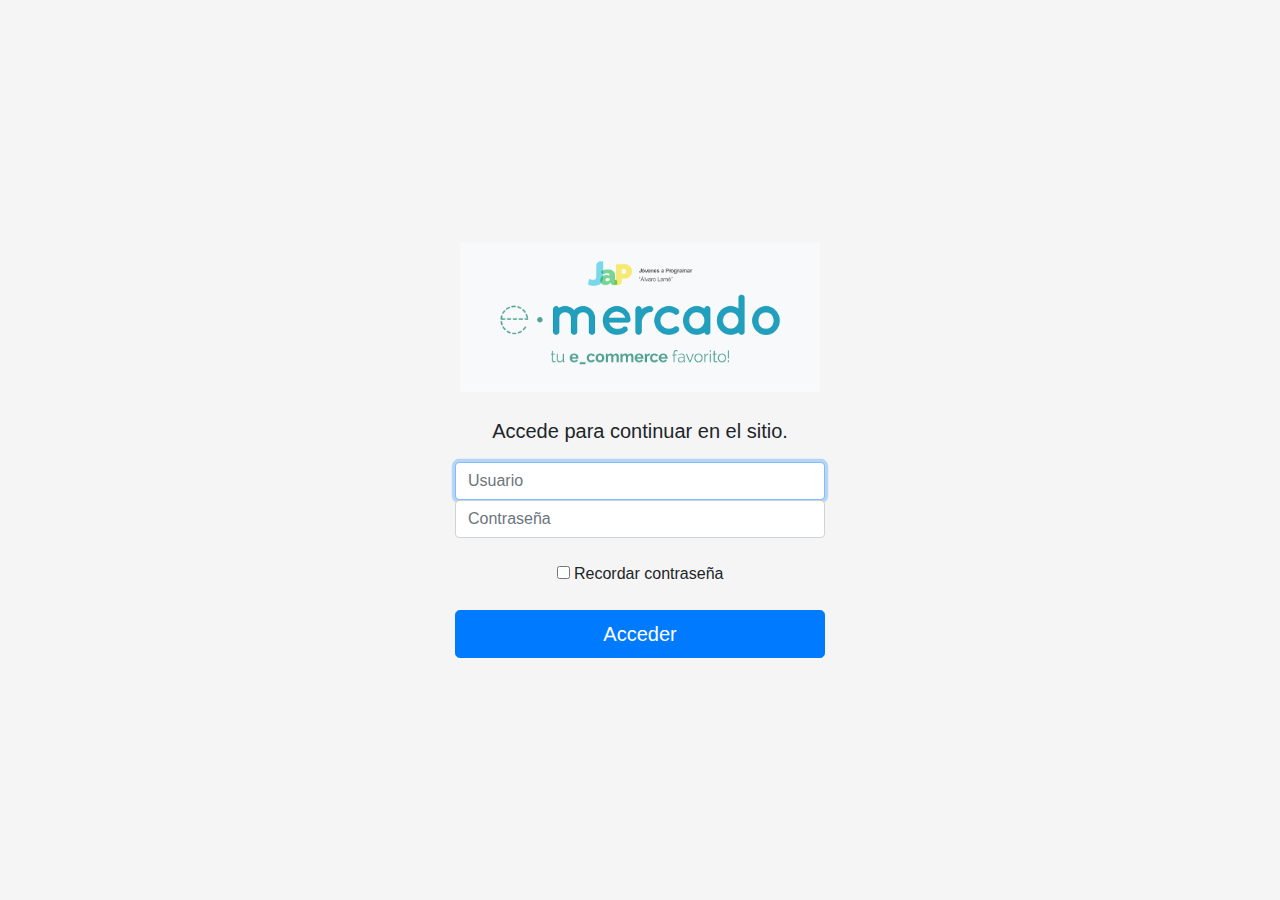
<file: index.html>
<!DOCTYPE html>
<!-- saved from url=(0049)https://getbootstrap.com/docs/4.3/examples/album/ -->
<html lang="en">
  <head>
    <meta http-equiv="Content-Type" content="text/html; charset=UTF-8">
    <meta name="viewport" content="width=device-width, initial-scale=1, shrink-to-fit=no">
    <meta name="description" content="">
    <title>eMercado - Todo lo que busques está aquí</title>
    <script src="js/login.js"></script>

    <link rel="canonical" href="https://getbootstrap.com/docs/4.3/examples/album/">
    <link href="https://fonts.googleapis.com/css?family=Raleway:300,300i,400,400i,700,700i,900,900i" rel="stylesheet">
    <!-- Bootstrap core CSS -->
    <link href="css/bootstrap.min.css" rel="stylesheet">
    <link href="css/styles.css" rel="stylesheet">
  </head>
  <body>
    <nav class="site-header sticky-top py-1 bg-dark">
      <div class="container d-flex flex-column flex-md-row justify-content-between">
        <a class="py-2 d-none d-md-inline-block" href="index.html">Inicio</a>
        <a class="py-2 d-none d-md-inline-block" href="categories.html">Categorías</a>
        <a class="py-2 d-none d-md-inline-block" href="products.html">Productos</a>
        <a class="py-2 d-none d-md-inline-block" href="sell.html">Vender</a>
        <div class="dropdown">
          <a class="py-2 d-none d-md-inline-block dropdown-toggle" href="#" role="button" id="user" data-toggle="dropdown" aria-haspopup="true" aria-expanded="false">
            <!--Acá se carga el usuario-->
          </a>    
          <div class="dropdown-menu" aria-labelledby="dropdownMenuLink">
            <a class="dropdown-item" href="#">Mi perfil</a>
            <a class="dropdown-item" href="cart.html">Mi carrito</a>
            <a class="dropdown-item" id="logout" href="login.html">Cerrar Sesión</a>
          </div>
        </div>
      </div>
    </nav>
    <main role="main">
      <section class="jumbotron text-center">
        <div class="m-5">
          <h1></h1>
        </div>
      </section>
      <div class="album py-5 bg-light">
        <div class="container">
          <div class="row">
            <div class="col-md-4">
              <a href="categories.html" class="card mb-4 shadow-sm custom-card">
                <img class="bd-placeholder-img card-img-top"  src="img/cat1.jpg">
                <h3 class="m-3">Autos (122)</h3>
                <div class="card-body">
                  <p class="card-text">Los mejores precios en autos 0 kilómetro, de alta y media gama.</p>
                </div>
              </a>
            </div>
            <div class="col-md-4">
                <a href="categories.html" class="card mb-4 shadow-sm custom-card">
                  <img class="bd-placeholder-img card-img-top" src="img/cat2.jpg">
                  <h3 class="m-3">Juguetes (354)</h3>
                  <div class="card-body">
                    <p class="card-text">Encuentra aquí los mejores precios para niños/as de cualquier edad.</p>
                  </div>
                </a>
            </div>
            <div class="col-md-4">
                <a href="categories.html" class="card mb-4 shadow-sm custom-card">
                  <img class="bd-placeholder-img card-img-top" src="img/cat3.jpg">
                  <h3 class="m-3">Muebles (157)</h3>
                  <div class="card-body">
                    <p class="card-text">Muebles antiguos, nuevos y para ser armados por uno mismo.</p>
                  </div>
                </a>
            </div>
            <div class="col-md-4">
                <a href="categories.html" class="card mb-4 shadow-sm custom-card">
                  <img class="bd-placeholder-img card-img-top" src="img/cat4.jpg">
                  <h3 class="m-3">Herramientas (452)</h3>
                  <div class="card-body">
                    <p class="card-text">Herramientas para cualquier tipo de trabajo.</p>
                  </div>
                </a>
            </div>
            <div class="col-md-4">
                <a href="categories.html" class="card mb-4 shadow-sm custom-card">
                  <img class="bd-placeholder-img card-img-top" src="img/cat5.jpg">
                  <h3 class="m-3">Computadoras (724)</h3>
                  <div class="card-body">
                    <p class="card-text">Todo en cuanto a computadoras, para uso de oficina y/o juegos.</p>
                  </div>
                </a>
            </div>
            <div class="col-md-4">
                <a href="categories.html" class="card mb-4 shadow-sm custom-card">
                  <img class="bd-placeholder-img card-img-top" src="img/cat6.jpg">
                  <h3 class="m-3">Vestimenta (841)</h3>
                  <div class="card-body">
                    <p class="card-text">Gran variedad de ropa, nueva y de segunda mano.</p>
                  </div>
                </a>
            </div>
          </div>
          <div class="row">
              <a type="button" class="btn btn-light btn-lg btn-block" href="categories.html">Ver todas</a>
          </div>
        </div>
      </div>
    </main>
    <footer class="text-muted">
      <div class="container">
        <p class="float-right">
          <a href="#">Volver arriba</a>
        </p>
        <p>Este sitio forma parte de Desarrollo Web - JAP - 2020</p>
        <p>Clickea <a target="_blank" href="Letra.pdf">aquí</a> para descargar la letra del obligatorio.</p>
      </div>
    </footer>
    <script src="js/jquery-3.4.1.min.js"></script>
    <script src="js/bootstrap.bundle.min.js"></script>
    <script src="js/init.js"></script>
  </body>
</html>
</file>
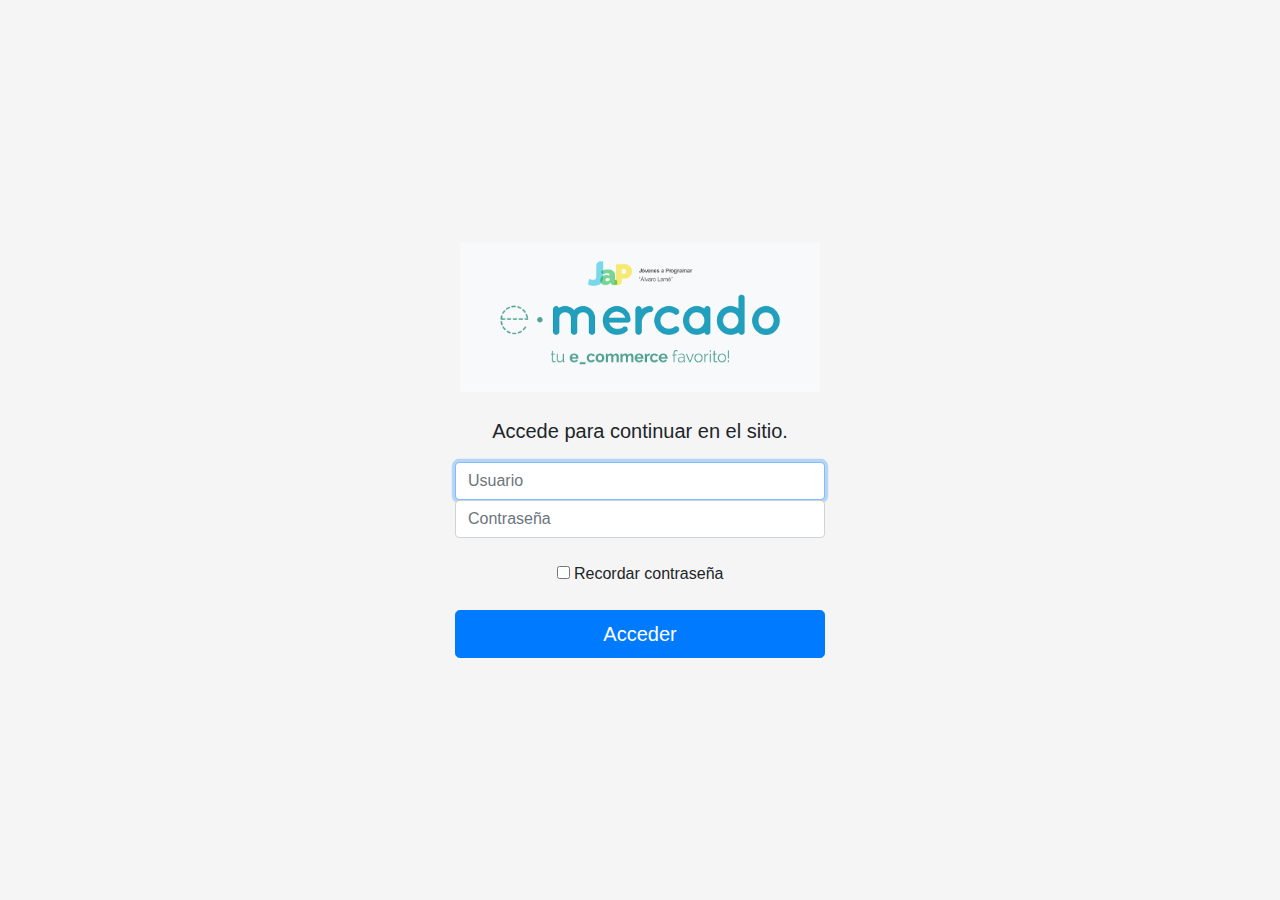
<file: categories.html>
<!DOCTYPE html>
<!-- saved from url=(0049)https://getbootstrap.com/docs/4.3/examples/album/ -->
<html lang="en">
  <head>
    <meta http-equiv="Content-Type" content="text/html; charset=UTF-8">
    <meta name="viewport" content="width=device-width, initial-scale=1, shrink-to-fit=no">
    <meta name="description" content="">
    <title>eMercado - Todo lo que busques está aquí</title>
    <script src="js/login.js"></script>

    <link rel="canonical" href="https://getbootstrap.com/docs/4.3/examples/album/">
    <link href="https://fonts.googleapis.com/css?family=Raleway:300,300i,400,400i,700,700i,900,900i" rel="stylesheet">
    <link href="css/font-awesome.min.css" rel="stylesheet">

    <link href="css/bootstrap.min.css" rel="stylesheet">
    <link href="css/styles.css" rel="stylesheet">
  </head>
  <body>
    <nav class="site-header sticky-top py-1 bg-dark">
      <div class="container d-flex flex-column flex-md-row justify-content-between">
        <a class="py-2 d-none d-md-inline-block" href="index.html">Inicio</a>
        <a class="py-2 d-none d-md-inline-block" href="categories.html">Categorías</a>
        <a class="py-2 d-none d-md-inline-block" href="products.html">Productos</a>
        <a class="py-2 d-none d-md-inline-block" href="sell.html">Vender</a>
        <div class="dropdown">
          <a class="py-2 d-none d-md-inline-block dropdown-toggle" href="#" role="button" id="user" data-toggle="dropdown" aria-haspopup="true" aria-expanded="false">
            <!--Acá se carga el usuario-->
          </a>    
          <div class="dropdown-menu" aria-labelledby="dropdownMenuLink">
            <a class="dropdown-item" href="#">Mi perfil</a>
            <a class="dropdown-item" href="cart.html">Mi carrito</a>
            <a class="dropdown-item" id="logout" href="login.html">Cerrar Sesión</a>
          </div>
        </div>
      </div>
    </nav>
    <main role="main" class="pb-5">
        <div class="text-center p-4">
            <h2>Categorías</h2>
            <p class="lead">Verás aquí todas las categorías del sitio.</p>
        </div>
        <div class="container">
            <div class="row">
                <div class="col text-right">
                    <div class="btn-group btn-group-toggle mb-4" data-toggle="buttons">
                        <label class="btn btn-light active" id="sortAsc" >
                            <input type="radio" name="options" autocomplete="off" checked>A-Z
                        </label>
                        <label class="btn btn-light" id="sortDesc" >
                            <input type="radio" name="options" autocomplete="off">Z-A
                        </label>
                        <label class="btn btn-light" id="sortByCount" >
                            <input type="radio" name="options" autocomplete="off"><i class="fas fa-sort-amount-down mr-1"></i>Cant.
                        </label>
                    </div>
                </div>
            </div>
            <div class="row justify-content-end">
              <div class="col-md-6"></div>
                <div class="col-md-6 col-sm-12 mb-1 container">
                  <div class="row container p-0 m-0">
                    <div class="col">
                      <p class="font-weight-normal text-right my-2">Cant.</p>
                    </div>
                    <div class="col">
                      <input class="form-control" type="number" placeholder="min." id="rangeFilterCountMin">
                    </div>
                    <div class="col">
                      <input class="form-control" type="number" placeholder="máx." id="rangeFilterCountMax">
                    </div>
                    <div class="col-3 p-0">
                      <div class="btn-group" role="group">
                        <button class="btn btn-light btn-block" id="rangeFilterCount">Filtrar</button>
                        <button class="btn btn-link btn-sm" id="clearRangeFilter">Limpiar</button>
                      </div>
                    </div>
                  </div>
                </div>
            </div>
            <div class="row">
                <div class="list-group" id="cat-list-container">
                </div>
            </div>
        </div>
    </main>
    <footer class="text-muted bg-light">
      <div class="container">
        <p class="float-right">
          <a href="#">Volver arriba</a>
        </p>
        <p>Este sitio forma parte de Desarrollo Web - JAP - 2020</p>
        <p>Clickea <a target="_blank" href="Letra.pdf">aquí</a> para descargar la letra del obligatorio.</p>
      </div>
    </footer>
    <div id="spinner-wrapper"><div class="lds-ring"><div></div><div></div><div></div><div></div></div></div>
    <script src="js/jquery-3.4.1.min.js"></script>
    <script src="js/bootstrap.bundle.min.js"></script>
    <script src="js/init.js"></script>
    <script src="js/categories.js"></script>
  </body>
</html>
</file>
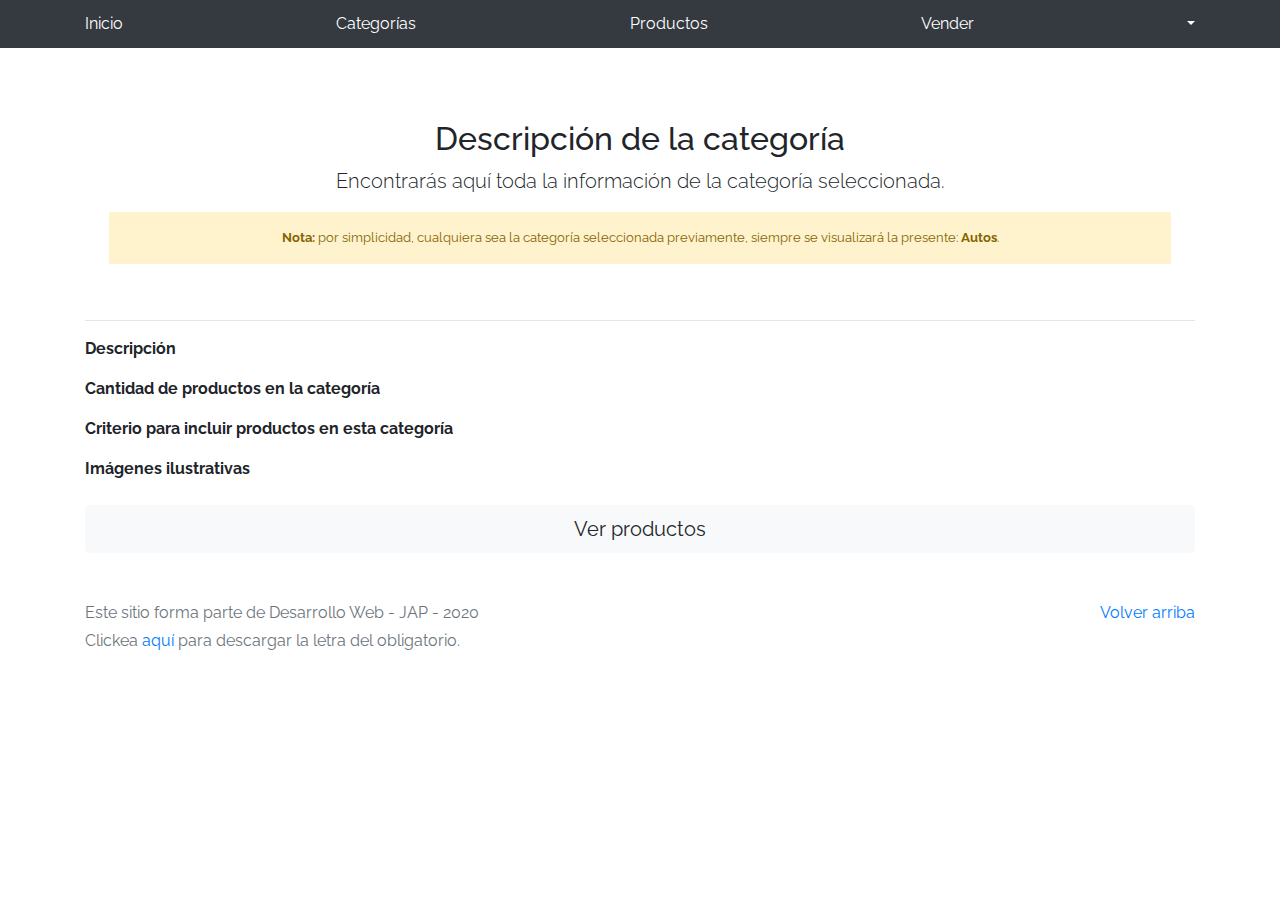
<file: category-info.html>
<!DOCTYPE html>
<!-- saved from url=(0049)https://getbootstrap.com/docs/4.3/examples/album/ -->
<html lang="en">

<head>
  <meta http-equiv="Content-Type" content="text/html; charset=UTF-8">
  <meta name="viewport" content="width=device-width, initial-scale=1, shrink-to-fit=no">
  <meta name="description" content="">
  <title>eMercado - Todo lo que busques está aquí</title>

  <link rel="canonical" href="https://getbootstrap.com/docs/4.3/examples/album/">
  <link href="https://fonts.googleapis.com/css?family=Raleway:300,300i,400,400i,700,700i,900,900i" rel="stylesheet">
  <!-- Bootstrap core CSS -->
  <link href="css/bootstrap.min.css" rel="stylesheet">
  <link href="css/styles.css" rel="stylesheet">
</head>

<body>
  <nav class="site-header sticky-top py-1 bg-dark">
    <div class="container d-flex flex-column flex-md-row justify-content-between">
      <a class="py-2 d-none d-md-inline-block" href="index.html">Inicio</a>
      <a class="py-2 d-none d-md-inline-block" href="categories.html">Categorías</a>
      <a class="py-2 d-none d-md-inline-block" href="products.html">Productos</a>
      <a class="py-2 d-none d-md-inline-block" href="sell.html">Vender</a>
      <div class="dropdown">
        <a class="py-2 d-none d-md-inline-block dropdown-toggle" href="#" role="button" id="user" data-toggle="dropdown" aria-haspopup="true" aria-expanded="false">
          <!--Acá se carga el usuario-->
        </a>    
        <div class="dropdown-menu" aria-labelledby="dropdownMenuLink">
          <a class="dropdown-item" href="#">Mi perfil</a>
          <a class="dropdown-item" href="cart.html">Mi carrito</a>
          <a class="dropdown-item" id="logout" href="login.html">Cerrar Sesión</a>
        </div>
      </div>
    </div>
  </nav>
  <main role="main">
    <div class="container mt-5">
      <div class="text-center p-4">
        <h2>Descripción de la categoría</h2>
        <p class="lead">Encontrarás aquí toda la información de la categoría seleccionada.</p>
        <p class="small alert-warning py-3"><strong>Nota: </strong>por simplicidad, cualquiera sea la categoría
          seleccionada previamente, siempre se visualizará la presente: <strong>Autos</strong>.</p>
      </div>
      <h3 id="categoryName"></h3>
      <hr class="my-3">
      <dl>
        <dt>Descripción</dt>
        <dd>
          <p id="categoryDescription"></p>
        </dd>

        <dt>Cantidad de productos en la categoría</dt>
        <dd>
          <p id="productCount"></p>
        </dd>

        <dt>Criterio para incluir productos en esta categoría</dt>
        <dd>
          <p id="productCriteria"></p>
        </dd>

        <dt>Imágenes ilustrativas</dt>
        <dd>
          <div class="row text-center text-lg-left pt-2" id="productImagesGallery">
          </div>
        </dd>
      </dl>
      <a type="button" class="btn btn-light btn-lg btn-block" href="products.html">Ver productos</a>
    </div>
  </main>
  <footer class="text-muted">
    <div class="container">
      <p class="float-right">
        <a href="#">Volver arriba</a>
      </p>
      <p>Este sitio forma parte de Desarrollo Web - JAP - 2020</p>
      <p>Clickea <a target="_blank" href="Letra.pdf">aquí</a> para descargar la letra del obligatorio.</p>
    </div>
  </footer>
  <div id="spinner-wrapper">
    <div class="lds-ring">
      <div></div>
      <div></div>
      <div></div>
      <div></div>
    </div>
  </div>
  <script src="js/jquery-3.4.1.min.js"></script>
  <script src="js/bootstrap.bundle.min.js"></script>
  <script src="js/init.js"></script>
  <script src="js/category-info.js"></script>
</body>

</html>
</file>
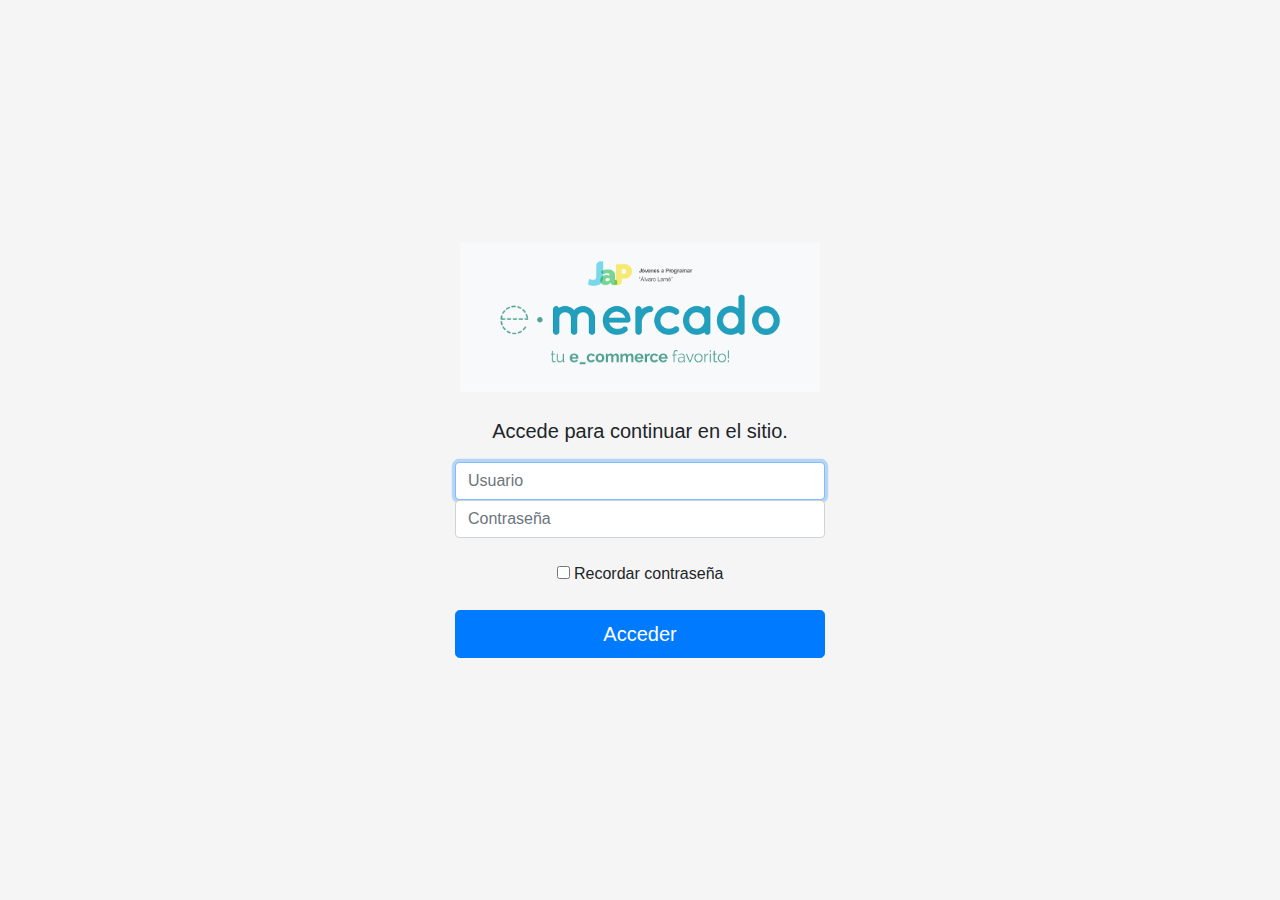
<file: login.html>
<!DOCTYPE html>
<!-- saved from url=(0049)https://getbootstrap.com/docs/4.3/examples/album/ -->
<html lang="en">

<head>
  <meta http-equiv="Content-Type" content="text/html; charset=UTF-8">
  <meta name="viewport" content="width=device-width, initial-scale=1, shrink-to-fit=no">
  <meta name="description" content="">
  <title>eMercado - Todo lo que busques está aquí</title>

  <link rel="canonical" href="https://getbootstrap.com/docs/4.3/examples/album/">
  <link href="https://fonts.googleapis.com/css?family=Raleway:300,300i,400,400i,700,700i,900,900i" rel="stylesheet">
  <!-- Bootstrap core CSS -->
  <link href="css/bootstrap.min.css" rel="stylesheet">
  <link href="css/styles.css" rel="stylesheet">
  <style>
    html,
    body {
      height: 100%;
    }

    body {
      display: -ms-flexbox;
      display: flex;
      -ms-flex-align: center;
      align-items: center;
      padding-top: 40px;
      padding-bottom: 40px;
      background-color: #f5f5f5;
    }

    .signin {
      width: 100%;
      max-width: 400px; /* Cambie aca para que la imagen se vea mas linda. */
      padding: 15px;
      margin: auto;
    }
  </style>
</head>

<body class="text-center">
  <!-- Comienza formulario de login -->
  <form class="signin" action="index.html" onsubmit="getData();">
    <img class="mb-4" src="img/login.png" alt="" width="360">
    <p class="lead">Accede para continuar en el sitio.</p>
    <label for="inputEmail" class="sr-only"></label>
    <input type="email" id="inputEmail" class="form-control" placeholder="Usuario" required="" autofocus="">
    <label for="inputPassword" class="sr-only"></label>
    <input type="password" id="inputPassword" class="form-control" placeholder="Contraseña" required="">
    <br>
    <div class="checkbox mb-3">
      <label>
        <input type="checkbox" value="remember-me"> Recordar contraseña
      </label>
    </div>
    <button class="btn btn-lg btn-primary btn-block" type="submit">Acceder</button>
  </form>
  <!-- Termina formulario de login -->

  <script>
    function getData() {
      let dataUser = document.getElementById("inputEmail").value;
      sessionStorage.removeItem("userLogin");
      sessionStorage.setItem("userLogin", dataUser);
    }
  </script>

  <script src="js/init.js"></script>
</body>

</html>
</file>
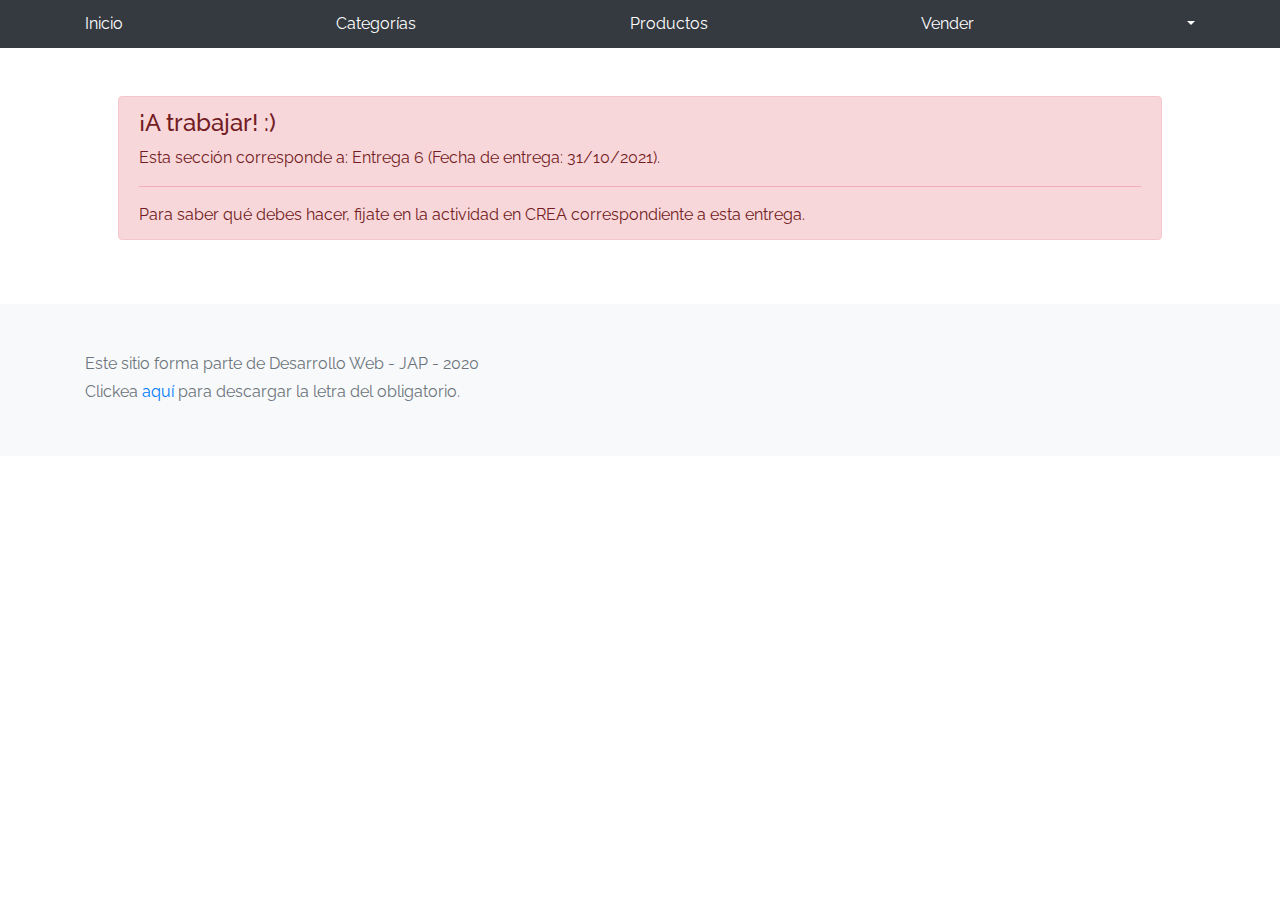
<file: my-profile.html>
<!DOCTYPE html>
<!-- saved from url=(0049)https://getbootstrap.com/docs/4.3/examples/album/ -->
<html lang="en">

<head>
  <meta http-equiv="Content-Type" content="text/html; charset=UTF-8">

  <meta name="viewport" content="width=device-width, initial-scale=1, shrink-to-fit=no">
  <meta name="description" content="">
  <title>eMercado - Todo lo que busques está aquí</title>

  <link rel="canonical" href="https://getbootstrap.com/docs/4.3/examples/album/">
  <link href="https://fonts.googleapis.com/css?family=Raleway:300,300i,400,400i,700,700i,900,900i" rel="stylesheet">

  <style>
    .bd-placeholder-img {
      font-size: 1.125rem;
      text-anchor: middle;
      -webkit-user-select: none;
      -moz-user-select: none;
      -ms-user-select: none;
      user-select: none;
    }

    @media (min-width: 768px) {
      .bd-placeholder-img-lg {
        font-size: 3.5rem;
      }
    }
  </style>
  <link href="css/bootstrap.min.css" rel="stylesheet">
  <link href="css/styles.css" rel="stylesheet">
  <link href="css/dropzone.css" rel="stylesheet">
</head>

<body>
  <nav class="site-header sticky-top py-1 bg-dark">
    <div class="container d-flex flex-column flex-md-row justify-content-between">
      <a class="py-2 d-none d-md-inline-block" href="index.html">Inicio</a>
      <a class="py-2 d-none d-md-inline-block" href="categories.html">Categorías</a>
      <a class="py-2 d-none d-md-inline-block" href="products.html">Productos</a>
      <a class="py-2 d-none d-md-inline-block" href="sell.html">Vender</a>
      <div class="dropdown">
        <a class="py-2 d-none d-md-inline-block dropdown-toggle" href="#" role="button" id="user" data-toggle="dropdown" aria-haspopup="true" aria-expanded="false">
          <!--Acá se carga el usuario-->
        </a>    
        <div class="dropdown-menu" aria-labelledby="dropdownMenuLink">
          <a class="dropdown-item" href="#">Mi perfil</a>
          <a class="dropdown-item" href="cart.html">Mi carrito</a>
          <a class="dropdown-item" id="logout" href="login.html">Cerrar Sesión</a>
        </div>
      </div>
    </div>
  </nav>
  <div class="container p-5">
    <div class="alert alert-danger" role="alert" style="position: relative; width:auto; top: 0;">
      <h4 class="alert-heading">¡A trabajar! :)</h4>
      <p>Esta sección corresponde a: Entrega 6 (Fecha de entrega: 31/10/2021).</p>
      <hr>
      <p class="mb-0">Para saber qué debes hacer, fijate en la actividad en CREA correspondiente a esta entrega.</p>
    </div>
  </div>
  <footer class="text-muted bg-light">
    <div class="container">
      <p>Este sitio forma parte de Desarrollo Web - JAP - 2020</p>
      <p>Clickea <a target="_blank" href="Letra.pdf">aquí</a> para descargar la letra del obligatorio.</p>
    </div>
  </footer>
  <div class="alert fade alert-success" role="alert" id="alertResult">
    <span id="resultSpan"></span>
    <button type="button" class="close" data-dismiss="alert" aria-label="Close">
      <span aria-hidden="true">&times;</span>
    </button>
  </div>
  <div id="spinner-wrapper">
    <div class="lds-ring">
      <div></div>
      <div></div>
      <div></div>
      <div></div>
    </div>
  </div>
  <script src="js/jquery-3.4.1.min.js"></script>
  <script src="js/bootstrap.bundle.min.js"></script>
  <script src="js/dropzone.js"></script>
  <script src="js/init.js"></script>
  <script src="js/my-profile.js"></script>
</body>

</html>
</file>
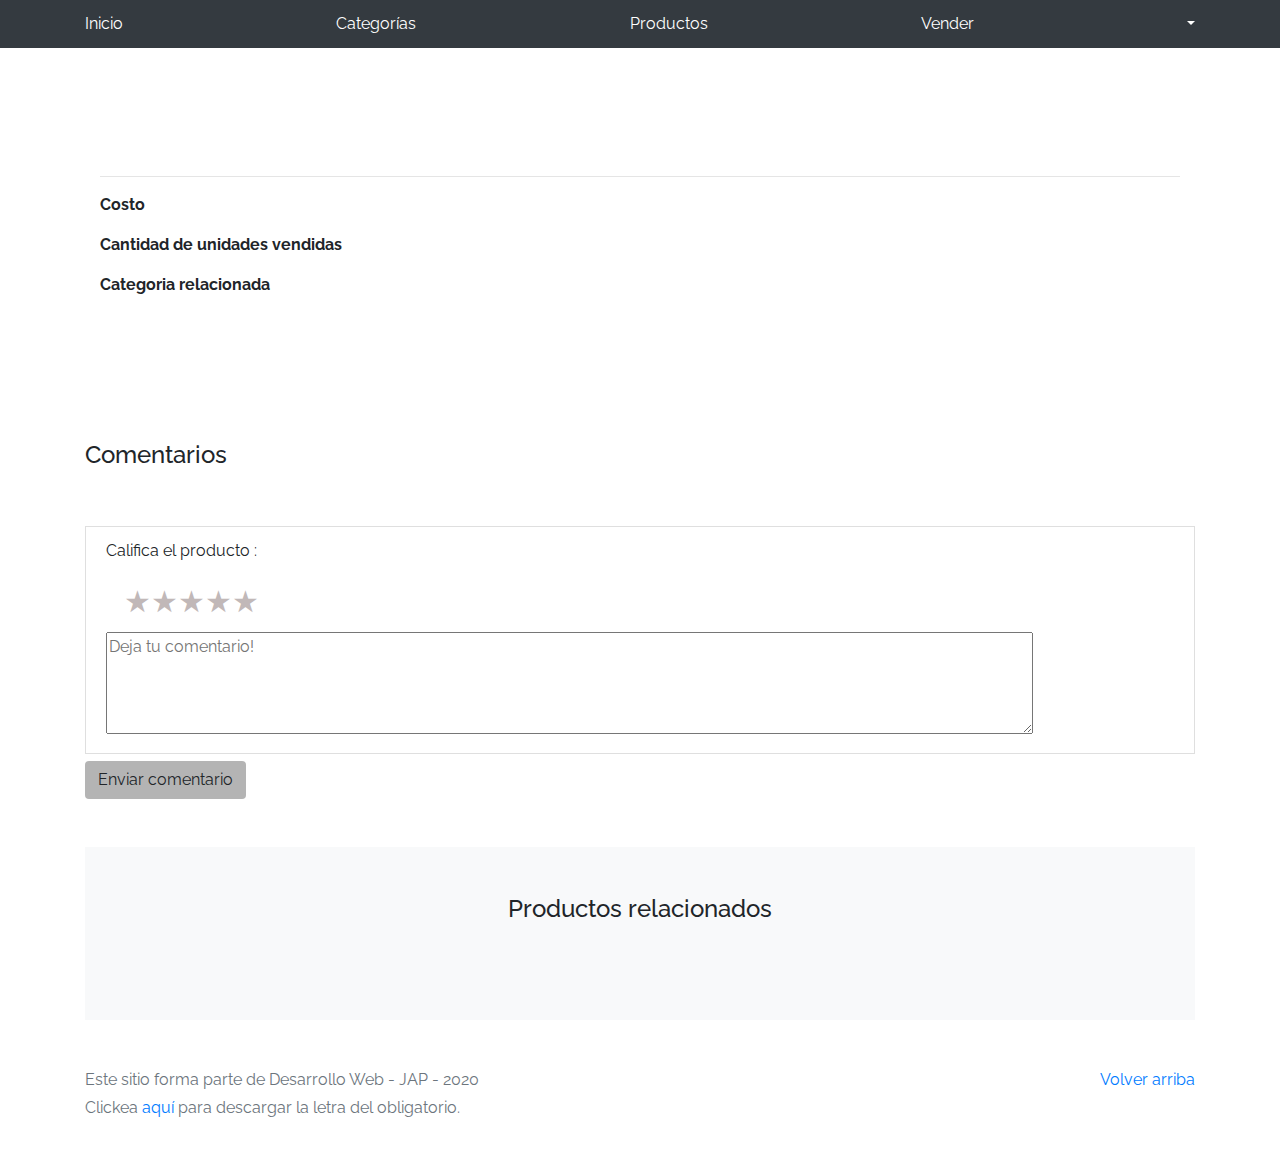
<file: product-info.html>
<!DOCTYPE html>
<!-- saved from url=(0049)https://getbootstrap.com/docs/4.3/examples/album/ -->
<html lang="en">

<head>
  <meta http-equiv="Content-Type" content="text/html; charset=UTF-8">
  <meta name="viewport" content="width=device-width, initial-scale=1, shrink-to-fit=no">
  <meta name="description" content="">
  <title>eMercado - Todo lo que busques está aquí</title>

  <link rel="canonical" href="https://getbootstrap.com/docs/4.3/examples/album/">
  <link href="https://fonts.googleapis.com/css?family=Raleway:300,300i,400,400i,700,700i,900,900i" rel="stylesheet">
  <link href="css/font-awesome.min.css" rel="stylesheet">
  <link href="css/bootstrap.min.css" rel="stylesheet">
  <link href="css/styles.css" rel="stylesheet">
</head>

<body>
  <nav class="site-header sticky-top py-1 bg-dark">
    <div class="container d-flex flex-column flex-md-row justify-content-between">
      <a class="py-2 d-none d-md-inline-block" href="index.html">Inicio</a>
      <a class="py-2 d-none d-md-inline-block" href="categories.html">Categorías</a>
      <a class="py-2 d-none d-md-inline-block" href="products.html">Productos</a>
      <a class="py-2 d-none d-md-inline-block" href="sell.html">Vender</a>
      <div class="dropdown">
        <a class="py-2 d-none d-md-inline-block dropdown-toggle" href="#" role="button" id="user" data-toggle="dropdown"
          aria-haspopup="true" aria-expanded="false">
          <!--Acá se carga el usuario-->
        </a>
        <div class="dropdown-menu" aria-labelledby="dropdownMenuLink">
          <a class="dropdown-item" href="#">Mi perfil</a>
          <a class="dropdown-item" href="cart.html">Mi carrito</a>
          <a class="dropdown-item" id="logout" href="login.html">Cerrar Sesión</a>
        </div>
      </div>
    </div>
  </nav>
  <div class="container mt-5">
    <div class="container">
      <!-- Se lista información del producto seleccionado -->
      <div class="text-center p-4">
        <h2 id="productName"></h2>
        <p id="productDescription"></p>
      </div>
      <hr class="my-3">
      <dl>
        <dt>Costo</dt>
        <dd>
          <p id="productCost"></p>
        </dd>
        <dt>Cantidad de unidades vendidas</dt>
        <dd>
          <p id="productCant"></p>
        </dd>
        <dt>Categoria relacionada</dt>
        <dd>
          <p id="productCategory"></p>
        </dd>
      </dl>
      <!-- Termina listado de información -->
    </div>
    <!-- Listado de imagenes -->
    <div class="d-flex justify-content-center">
    <div id="carouselExampleControls" class="carousel slide m-5 w-50 p-3" data-ride="carousel">
      <div class="carousel-inner" id="productImagesGallery">
        <!-- Aca van las imágenes -->
      </div>
      <a class="carousel-control-prev" href="#carouselExampleControls" role="button" data-slide="prev">
        <span class="carousel-control-prev-icon" aria-hidden="true"></span>
        <span class="sr-only">Anterior</span>
      </a>
      <a class="carousel-control-next" href="#carouselExampleControls" role="button" data-slide="next">
        <span class="carousel-control-next-icon" aria-hidden="true"></span>
        <span class="sr-only">Siguiente</span>
      </a>
    </div>
    </div>
    <!-- Termina imagenes -->
    
    <!-- COMENTARIOS -->
    <div>
      <h4>Comentarios</h4>
      <div id="cat-list-container">
      </div>
    </div>
    <br>
    <br>
    <!-- Lugar para que se puedan dejar comentarios -->
    <div class="list-group-item">
      <div class="row">
        <div class="col-2">
          <div class="puntuacion ">
            <p>Califica el producto : </p>
            <input id="radio1" type="radio" name="estrellas" value="5" onclick="setValue(5)">
            <label for="radio1">★</label>
            <input id="radio2" type="radio" name="estrellas" value="4" onclick="setValue(4)">
            <label for="radio2">★</label>
            <input id="radio3" type="radio" name="estrellas" value="3" onclick="setValue(3)">
            <label for="radio3">★</label>
            <input id="radio4" type="radio" name="estrellas" value="2" onclick="setValue(2)">
            <label for="radio4">★</label>
            <input id="radio5" type="radio" name="estrellas" value="1" onclick="setValue(1)">
            <label for="radio5">★</label>
          </div>
        </div>
        <div class="col">
          <textarea placeholder="Deja tu comentario!" rows="4" cols="100" id="comment"></textarea>
        </div>
      </div>
    </div>
    <button class="btn btn-comment mt-2" onclick="getDataComment()">Enviar comentario</button>

    <script>
      function getDataComment() {
        let user = sessionStorage.getItem("userLogin");
        let date = new Date();
        let content = "";

        content += `
                <div class="list-group-item">
                    <div class="row">
                    <div class="col-2">
                        <div class="rating"> `+ setStars(value) + ` </div>
                    </div>
                    <div class="col">
                        <div class="d-flex w-100 justify-content-between">
                        <h5 class="mb-1">`+ user + `</h5>
                        <small class="text-muted">`+ date + `</small>
                        </div>
                        <p class="mb-1">`+ document.getElementById("comment").value + `</p>
                    </div>
                    </div>
                </div>`

        document.getElementById("cat-list-container").innerHTML += content;
      }
    </script>
    <div class="mt-5">
      <!-- Comienza listado de productos relacionados -->
      <div class="album py-5 bg-light">
        <div class="container">
          <h4 class="mb-5 text-center">Productos relacionados</h4>
          <div id="related-products" class="row">
            <!-- acá se colocan los productos -->
          </div>
        </div>
      </div>
      <!-- Termina listado de productos -->
    </div>
  </div>

  <footer class="text-muted">
    <div class="container">
      <p class="float-right">
        <a href="#">Volver arriba</a>
      </p>
      <p>Este sitio forma parte de Desarrollo Web - JAP - 2020</p>
      <p>Clickea <a target="_blank" href="Letra.pdf">aquí</a> para descargar la letra del obligatorio.</p>
    </div>
  </footer>
  <div id="spinner-wrapper">
    <div class="lds-ring">
      <div></div>
      <div></div>
      <div></div>
      <div></div>
    </div>
  </div>
  <script src="js/jquery-3.4.1.min.js"></script>
  <script src="js/bootstrap.bundle.min.js"></script>
  <script src="js/init.js"></script>
  <script src="js/product-info.js"></script>
</body>

</html>
</file>
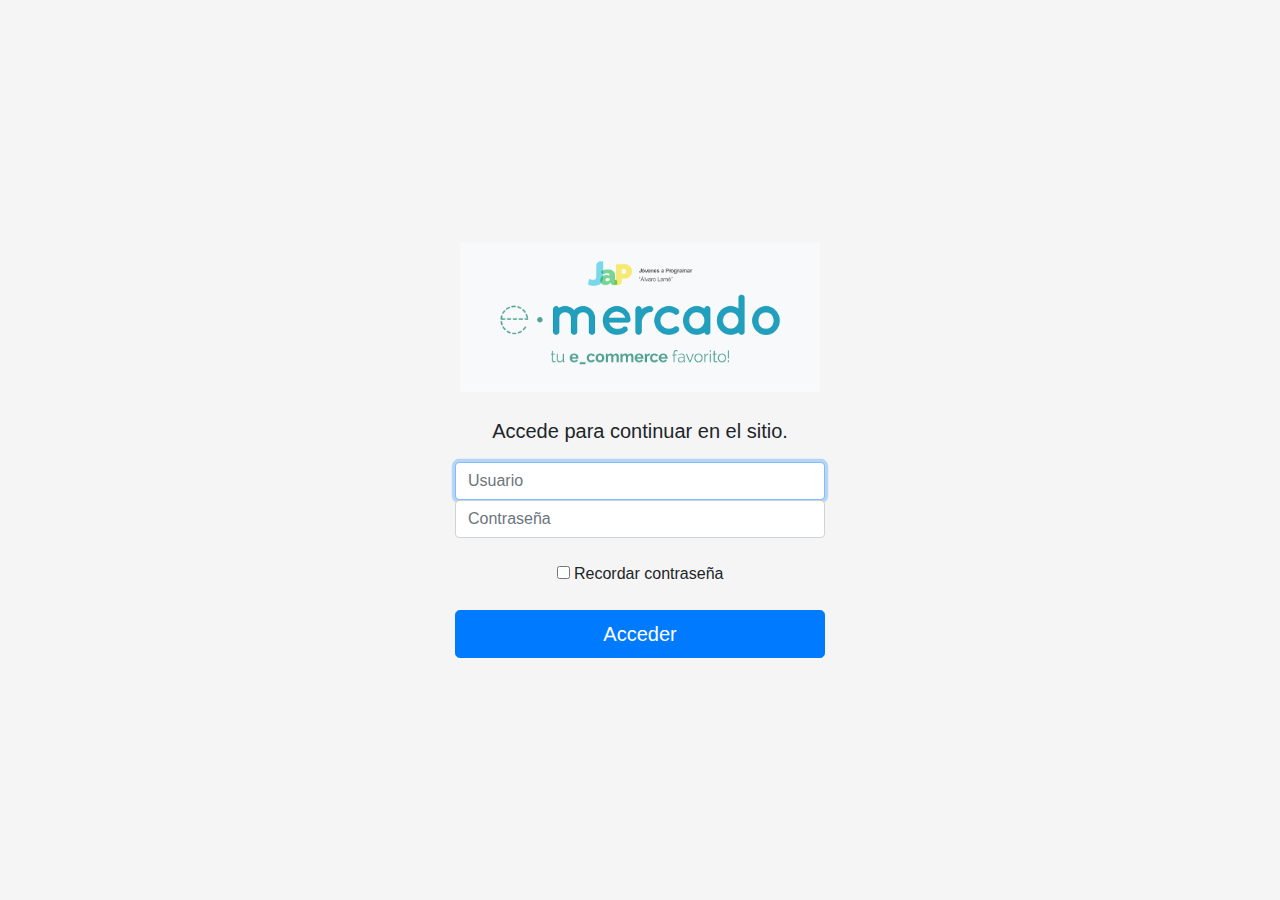
<file: products.html>
<!DOCTYPE html>
<!-- saved from url=(0049)https://getbootstrap.com/docs/4.3/examples/album/ -->
<html lang="en">

<head>
  <meta http-equiv="Content-Type" content="text/html; charset=UTF-8">
  <meta name="viewport" content="width=device-width, initial-scale=1, shrink-to-fit=no">
  <meta name="description" content="">
  <title>eMercado - Todo lo que busques está aquí</title>
  <script src="js/login.js"></script>

  <link rel="canonical" href="https://getbootstrap.com/docs/4.3/examples/album/">
  <link href="https://fonts.googleapis.com/css?family=Raleway:300,300i,400,400i,700,700i,900,900i" rel="stylesheet">
  <link href="css/font-awesome.min.css" rel="stylesheet">
  <link href="css/bootstrap.min.css" rel="stylesheet">
  <link href="css/styles.css" rel="stylesheet">
</head>

<body>
  <nav class="site-header sticky-top py-1 bg-dark">
    <div class="container d-flex flex-column flex-md-row justify-content-between">
      <a class="py-2 d-none d-md-inline-block" href="index.html">Inicio</a>
      <a class="py-2 d-none d-md-inline-block" href="categories.html">Categorías</a>
      <a class="py-2 d-none d-md-inline-block" href="products.html">Productos</a>
      <a class="py-2 d-none d-md-inline-block" href="sell.html">Vender</a>
      <div class="dropdown">
        <a class="py-2 d-none d-md-inline-block dropdown-toggle" href="#" role="button" id="user" data-toggle="dropdown" aria-haspopup="true" aria-expanded="false">
          <!--Acá se carga el usuario-->
        </a>    
        <div class="dropdown-menu" aria-labelledby="dropdownMenuLink">
          <a class="dropdown-item" href="#">Mi perfil</a>
          <a class="dropdown-item" href="cart.html">Mi carrito</a>
          <a class="dropdown-item" id="logout" href="login.html">Cerrar Sesión</a>
        </div>
      </div>
    </div>
  </nav>
  <div class="text-center p-4">
    <h2>Productos</h2>
    <p class="lead">Verás aquí todos los productos disponibles en el sitio.</p>
  </div>
  <div class="container">
    <!-- Comienza filtrado -->
    <div class="row">
      <div class="col text-right">
        <!-- Se selecciona el criterio de filtrado -->
        <div class="btn-group btn-group-toggle mb-4" data-toggle="buttons">
          <label class="btn btn-light active" id="sortAsc">
            <input type="radio" name="options" autocomplete="off">Menor precio
          </label>
          <label class="btn btn-light" id="sortDesc">
            <input type="radio" name="options" autocomplete="off">Mayor precio
          </label>
          <label class="btn btn-light" id="sortVendidos">
            <input type="radio" name="options" autocomplete="off">Más vendidos
          </label>
        </div>
        <!-- Cierra opciones de filtrado -->
      </div>
    </div>
    <div class="row justify-content-end">
      <div class="col-md-6">
        <div class="input-group">
          <div class="form-outline">
            <input type="search" id="buscar" class="form-control" placeholder="Buscar producto"/>
          </div>
          <div class="col-1 p-0">
          <button type="button" class="btn btn-light btn-block">
            <i class="fas fa-search"></i>
          </button>
        </div>
        </div>
      </div>
      <div class="col-md-6 col-sm-12 mb-1 container">
        <div class="row container p-0 m-0">
          <div class="col">
            <p class="font-weight-normal text-right my-2">Precio</p>
          </div>
          <div class="col">
            <input class="form-control" type="number" placeholder="min." id="rangeFilterCostMin">
          </div>
          <div class="col">
            <input class="form-control" type="number" placeholder="máx." id="rangeFilterCostMax">
          </div>
          <div class="col-3 p-0">
            <div class="btn-group" role="group">
              <button class="btn btn-light btn-block" id="rangeFilterCost">Filtrar</button>
              <button class="btn btn-link btn-sm" id="clearRangeFilter">Limpiar</button>
            </div>
          </div>
        </div>
      </div>
    </div>
    <!-- Termina filtrado -->
    <!-- Comienza listado de productos -->
    <div class="album py-5 bg-light">
      <div class="container">
        <div id="products" class="row">
          <!-- acá se colocan los productos -->
        </div>
      </div>
    </div>
    <!-- Termina listado de productos -->
  </div>
  <footer class="text-muted bg-light">
    <div class="container">
      <p class="float-right">
        <a href="#">Volver arriba</a>
      </p>
      <p>Este sitio forma parte de Desarrollo Web - JAP - 2020</p>
      <p>Clickea <a target="_blank" href="Letra.pdf">aquí</a> para descargar la letra del obligatorio.</p>
    </div>
  </footer>
  <div id="spinner-wrapper">
    <div class="lds-ring">
      <div></div>
      <div></div>
      <div></div>
      <div></div>
    </div>
  </div>
  <script src="js/jquery-3.4.1.min.js"></script>
  <script src="js/bootstrap.bundle.min.js"></script>
  <script src="js/init.js"></script>
  <script src="js/products.js"></script>
</body>

</html>
</file>
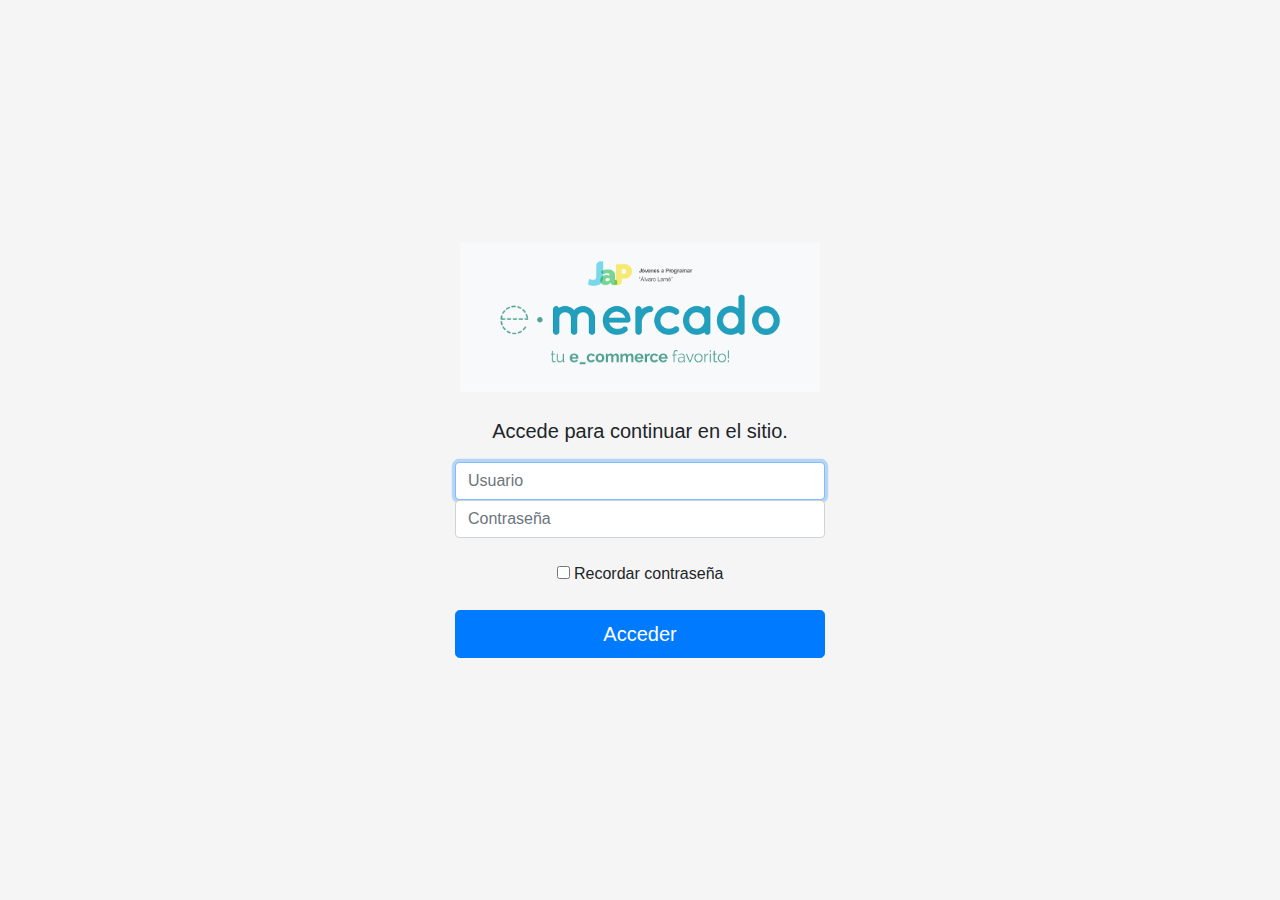
<file: sell.html>
<!DOCTYPE html>
<!-- saved from url=(0049)https://getbootstrap.com/docs/4.3/examples/album/ -->
<html lang="en"><head><meta http-equiv="Content-Type" content="text/html; charset=UTF-8">
    
    <meta name="viewport" content="width=device-width, initial-scale=1, shrink-to-fit=no">
    <meta name="description" content="">
    <title>eMercado - Todo lo que busques está aquí</title>
    <script src="js/login.js"></script>

    <link rel="canonical" href="https://getbootstrap.com/docs/4.3/examples/album/">
    <link href="https://fonts.googleapis.com/css?family=Raleway:300,300i,400,400i,700,700i,900,900i" rel="stylesheet">

    <style>
      .bd-placeholder-img {
        font-size: 1.125rem;
        text-anchor: middle;
        -webkit-user-select: none;
        -moz-user-select: none;
        -ms-user-select: none;
        user-select: none;
      }

      @media (min-width: 768px) {
        .bd-placeholder-img-lg {
          font-size: 3.5rem;
        }
      }
    </style>
    <link href="css/bootstrap.min.css" rel="stylesheet">
    <link href="css/styles.css" rel="stylesheet">
    <link href="css/dropzone.css" rel="stylesheet">
  </head>
  <body>
    <nav class="site-header sticky-top py-1 bg-dark">
      <div class="container d-flex flex-column flex-md-row justify-content-between">
        <a class="py-2 d-none d-md-inline-block" href="index.html">Inicio</a>
        <a class="py-2 d-none d-md-inline-block" href="categories.html">Categorías</a>
        <a class="py-2 d-none d-md-inline-block" href="products.html">Productos</a>
        <a class="py-2 d-none d-md-inline-block" href="sell.html">Vender</a>
        <div class="dropdown">
          <a class="py-2 d-none d-md-inline-block dropdown-toggle" href="#" role="button" id="user" data-toggle="dropdown" aria-haspopup="true" aria-expanded="false">
            <!--Acá se carga el usuario-->
          </a>    
          <div class="dropdown-menu" aria-labelledby="dropdownMenuLink">
            <a class="dropdown-item" href="#">Mi perfil</a>
            <a class="dropdown-item" href="cart.html">Mi carrito</a>
            <a class="dropdown-item" id="logout" href="login.html">Cerrar Sesión</a>
          </div>
        </div>
      </div>
    </nav>
      <div class="container">
        <div class="text-center p-4">
          <h2>Vender</h2>
          <p class="lead">Ingresa los datos del artículo a vender.</p>
        </div>
        <div class="row justify-content-md-center">
          <div class="col-md-8 order-md-1">
            <h4 class="mb-3">Información del producto</h4>
            <form class="needs-validation" id="sell-info">
              <div class="row">
                <div class="col-md-6 mb-3">
                  <label for="productName">Nombre</label>
                  <input type="text" class="form-control" id="productName" placeholder="" value="" >
                  <div class="invalid-feedback">
                    Ingresa un nombre
                  </div>
                </div>
              </div>
              <div class="row">
                <div class="col-md-8 order-md-1">
                    <label for="zip">Imágenes</label>
                    <div class="needsclick dz-clickable" id="file-upload">
                      <div class="dz-message needsclick">
                        Arrastra tus fotos aquí<br>
                      </div>
                    </div>
                </div>
              </div>
              <div class="row">
                  <div class="col-md-12 mb-3">
                      <label for="productDescription">Descripción</label>
                      <textarea class="form-control" id="productDescription" rows="3"></textarea>
                  </div>
                </div>
              <div class="row">
                <div class="col-md-3 mb-3">
                  <label for="zip">Costo</label>
                  <input type="number" class="form-control" id="productCostInput" placeholder="" required="" value="0" min="0">
                  <div class="invalid-feedback">
                    El costo debe ser mayor que 0.
                  </div>
                </div>
                <div class="col-md-4 mb-3">
                    <label for="state">Moneda</label>
                    <select class="custom-select d-block w-100" id="productCurrency" required="">
                      <option selected>Pesos Uruguayos (UYU)</option>
                      <option>Dólares (USD)</option>
                    </select>
                    <div class="invalid-feedback">
                      Ingresa una categoría válida.
                    </div>
                  </div>
              </div>
              <div class="row">
                  <div class="col-md-7 mb-3">
                  <label for="state">Categoría</label>
                  <select class="custom-select d-block w-100" id="productCategory">
                    <option value="">Elija la categoría...</option>
                    <option>Autos</option>
                    <option>Juguetes</option>
                    <option>Muebles</option>
                    <option>Herramientas</option>
                    <option>Computadoras</option>
                    <option>Vestimenta</option>
                  </select>
                  <div class="invalid-feedback">
                    Por favor ingresa una categoría válida.
                  </div>
                </div>
              </div>
              <div class="row">
                  <div class="col-md-3 mb-3">
                    <label for="productCountInput">Cantidad en stock</label>
                    <input type="number" class="form-control" id="productCountInput" placeholder="" required="" value="1" min="0">
                    <div class="invalid-feedback">
                      La cantidad es requerida.
                    </div>
                  </div>
                </div>
              <hr class="mb-4">
              <h5 class="mb-3">Tipo de publicación</h5>
              <div class="d-block my-3">
                <div class="custom-control custom-radio">
                  <input id="goldradio" name="publicationType" type="radio" class="custom-control-input" checked="" required="">
                  <label class="custom-control-label" for="goldradio">Gold (13%)</label>
                </div>
                <div class="custom-control custom-radio">
                  <input id="premiumradio" name="publicationType" type="radio" class="custom-control-input" required="">
                  <label class="custom-control-label" for="premiumradio">Premium (7%)</label>
                </div>
                <div class="custom-control custom-radio">
                  <input id="standardradio" name="publicationType" type="radio" class="custom-control-input" required="">
                  <label class="custom-control-label" for="standardradio">Estándar (3%)</label>
                </div>
                <div class="row">
                  <button type="button" class="m-1 btn btn-link" data-toggle="modal" data-target="#contidionsModal">Ver condiciones</button>
                </div>
              </div>
              <hr class="mb-4">
              <h4 class="mb-3">Costos</h4>
              <ul class="list-group mb-3">
                  <li class="list-group-item d-flex justify-content-between lh-condensed">
                    <div>
                      <h6 class="my-0">Precio</h6>
                      <small class="text-muted">Unitario del producto</small>
                    </div>
                    <span class="text-muted" id="productCostText">-</span>
                  </li>
                  <li class="list-group-item d-flex justify-content-between lh-condensed">
                    <div>
                      <h6 class="my-0">P0rcentaje</h6>
                      <small class="text-muted">Según el tipo de publicación</small>
                    </div>
                    <span class="text-muted" id="comissionText">-</span>
                  </li>
                  <li class="list-group-item d-flex justify-content-between">
                    <span>Total ($)</span>
                    <strong id="totalCostText">-</strong>
                  </li>
                </ul>
              <hr class="mb-4">
              <button class="btn btn-primary btn-lg" type="submit">Vender</button>
            </form>
          </div>
        </div>
      </div>
      <footer class="text-muted">
        <div class="container">
            <p>Este sitio forma parte de Desarrollo Web - JAP - 2020</p>
            <p>Clickea <a target="_blank" href="Letra.pdf">aquí</a> para descargar la letra del obligatorio.</p>
        </div>
      </footer>
      <div class="alert fade" role="alert" id="alertResult">
          <span id="resultSpan"></span>
          <button type="button" class="close" data-dismiss="alert" aria-label="Close">
              <span aria-hidden="true">&times;</span>
          </button>
      </div>

      <div class="modal fade" tabindex="-1" role="dialog" id="contidionsModal">
        <div class="modal-dialog" role="document">
          <div class="modal-content">
            <div class="modal-header">
              <h5 class="modal-title">Condiciones de publicación</h5>
              <button type="button" class="close" data-dismiss="modal" aria-label="Close">
                <span aria-hidden="true">&times;</span>
              </button>
            </div>
            <div class="modal-body">
              <div class="container">
                  <div class="row">
                      <h5 class="text-warning">Gold (13%)</h5>
                      <p class="muted text-justify">Tu producto se verá de forma promocionada en portada, además de las condiciones de Premium y Estándar.</p>
                  </div>
                  <hr>
                  <div class="row">
                      <h5 class="text-primary">Stándar (7%)</h5>
                      <p class="muted text-justify">Se mostrará el producto en los primeros lugares de resultados de búsqueda, así cómo cuando se ingrese a la categoría que pertenezca.</p>
                  </div>
                  <hr>
                  <div class="row">
                      <h5 class="text-secondary">Estándar (3%)</h5>
                      <p class="muted text-justify">El producto se listará en la categoría correspondiente, así como en los resultados de búsquedas que coincidan con las palabras claves en el nombre.</p>
                  </div>
              </div>
            </div>
            <div class="modal-footer">
              <button type="button" class="btn btn-primary" data-dismiss="modal">Cerrar</button>
            </div>
          </div>
        </div>
      </div>
      <div id="spinner-wrapper"><div class="lds-ring"><div></div><div></div><div></div><div></div></div></div>
      <script src="js/jquery-3.4.1.min.js"></script>
      <script src="js/bootstrap.bundle.min.js"></script>
      <script src="js/dropzone.js"></script>
      <script src="js/init.js"></script>
      <script src="js/sell.js"></script>
    </body>
</html>
</file>
<file: css/styles.css>
.puntuacion input {
  position: absolute;
  top: -100px;
  display: none;
}

input[type="radio" i] {
  background-color: initial;
  cursor: default;
  appearance: auto;
  box-sizing: border-box;
  margin: 3px 3px 0px 5px;
  padding: initial;
  border: initial;
}

.puntuacion label:hover, .puntuacion label:hover ~ label, .puntuacion input:checked ~ label {
  color: #dabd18b2;
}

.puntuacion label {
  float: right;
  color: #c1b8b8;
  font-size: 30px;
}

label {
  cursor: default;
}

.line{
  border-color: rgb(90, 90, 90);
}

.btn-comment{
  background-color: rgb(180, 180, 180);
  align-self: flex-end;
}

.rating_star{
  color: #dabd18b2;
}

.rating {
  width: 180px;
}

.jumbotron, .card-body, .container, .site-header{
    font-family: 'Raleway', serif !important;
}

.jumbotron .display-4{
    font-weight: bold;
}

.jumbotron {
  height: 50vh;
  padding: 5em inherit;
  margin-bottom: 0;
  background-color: #53C0FB;
  background: url('../img/cover_back.png');
  background-size: cover;
  background-position: center;
  background-repeat: no-repeat;
  color: black;
  font-weight: bold;
}

@media (min-width: 768px) {
  .jumbotron {
    padding-top: 6rem;
    padding-bottom: 6rem;
  }
}

.jumbotron p:last-child {
  margin-bottom: 0;
}

.jumbotron-heading {
  font-weight: 300;
}

.jumbotron .container {
  max-width: 40rem;
  background-color: rgba(255, 255, 255, 0.5);
  border-radius: 10px;
  text-shadow: 1px 1px 2px grey;
}

.jumbotron .lead{
  font-size: 38px;
}

footer {
  padding-top: 3rem;
  padding-bottom: 3rem;
}

footer p {
  margin-bottom: .25rem;
}

.site-header a {
  color: white;
  transition: ease-in-out color .15s;
}

.light-text {
  color: white;
}

.site-header .dropdown-menu a {
  color: black;
}

.dropzone{
  border: 2px dashed #0087F7;
  border-radius: 5px;
  background: white;
}

.alert{
  position: fixed;
  top:80px;
  width: 50%;
  left: 50%;
  transform: translate(-50%, 0);
}

.lds-ring {
  display: inline-block;
  position: relative;
  width: 64px;
  height: 64px;
  top:50%;
  left: 50%;
}
.lds-ring div {
  box-sizing: border-box;
  display: block;
  position: absolute;
  width: 51px;
  height: 51px;
  margin: 6px;
  border: 6px solid #fff;
  border-radius: 50%;
  animation: lds-ring 1.2s cubic-bezier(0.5, 0, 0.5, 1) infinite;
  border-color: #fff transparent transparent transparent;
}
.lds-ring div:nth-child(1) {
  animation-delay: -0.45s;
}
.lds-ring div:nth-child(2) {
  animation-delay: -0.3s;
}
.lds-ring div:nth-child(3) {
  animation-delay: -0.15s;
}
@keyframes lds-ring {
  0% {
    transform: rotate(0deg);
  }
  100% {
    transform: rotate(360deg);
  }
}

#spinner-wrapper{
  position: fixed;
  background-color: rgba(0,0,0,0.5);
  width:100%;
  height: 100%;
  top:0;
  left:0;
  z-index: 1021;
  display: none;
}

a.custom-card,
a.custom-card:hover {
  color: inherit;
  text-decoration: inherit;
}

.checked {
  color: #dabd18b2;
}
</file>
<file: css/dropzone.css>
/*
 * The MIT License
 * Copyright (c) 2012 Matias Meno <m@tias.me>
 */
.dropzone, .dropzone * {
  box-sizing: border-box; }

.dropzone {
  position: relative; }
  .dropzone .dz-preview {
    position: relative;
    display: inline-block;
    width: 120px;
    margin: 0.5em; }
    .dropzone .dz-preview .dz-progress {
      display: block;
      height: 15px;
      border: 1px solid #aaa; }
      .dropzone .dz-preview .dz-progress .dz-upload {
        display: block;
        height: 100%;
        width: 0;
        background: green; }
    .dropzone .dz-preview .dz-error-message {
      color: red;
      display: none; }
    .dropzone .dz-preview.dz-error .dz-error-message, .dropzone .dz-preview.dz-error .dz-error-mark {
      display: block; }
    .dropzone .dz-preview.dz-success .dz-success-mark {
      display: block; }
    .dropzone .dz-preview .dz-error-mark, .dropzone .dz-preview .dz-success-mark {
      position: absolute;
      display: none;
      left: 30px;
      top: 30px;
      width: 54px;
      height: 58px;
      left: 50%;
      margin-left: -27px; }

@-webkit-keyframes passing-through {
  0% {
    opacity: 0;
    -webkit-transform: translateY(40px);
    -moz-transform: translateY(40px);
    -ms-transform: translateY(40px);
    -o-transform: translateY(40px);
    transform: translateY(40px); }
  30%, 70% {
    opacity: 1;
    -webkit-transform: translateY(0px);
    -moz-transform: translateY(0px);
    -ms-transform: translateY(0px);
    -o-transform: translateY(0px);
    transform: translateY(0px); }
  100% {
    opacity: 0;
    -webkit-transform: translateY(-40px);
    -moz-transform: translateY(-40px);
    -ms-transform: translateY(-40px);
    -o-transform: translateY(-40px);
    transform: translateY(-40px); } }
@-moz-keyframes passing-through {
  0% {
    opacity: 0;
    -webkit-transform: translateY(40px);
    -moz-transform: translateY(40px);
    -ms-transform: translateY(40px);
    -o-transform: translateY(40px);
    transform: translateY(40px); }
  30%, 70% {
    opacity: 1;
    -webkit-transform: translateY(0px);
    -moz-transform: translateY(0px);
    -ms-transform: translateY(0px);
    -o-transform: translateY(0px);
    transform: translateY(0px); }
  100% {
    opacity: 0;
    -webkit-transform: translateY(-40px);
    -moz-transform: translateY(-40px);
    -ms-transform: translateY(-40px);
    -o-transform: translateY(-40px);
    transform: translateY(-40px); } }
@keyframes passing-through {
  0% {
    opacity: 0;
    -webkit-transform: translateY(40px);
    -moz-transform: translateY(40px);
    -ms-transform: translateY(40px);
    -o-transform: translateY(40px);
    transform: translateY(40px); }
  30%, 70% {
    opacity: 1;
    -webkit-transform: translateY(0px);
    -moz-transform: translateY(0px);
    -ms-transform: translateY(0px);
    -o-transform: translateY(0px);
    transform: translateY(0px); }
  100% {
    opacity: 0;
    -webkit-transform: translateY(-40px);
    -moz-transform: translateY(-40px);
    -ms-transform: translateY(-40px);
    -o-transform: translateY(-40px);
    transform: translateY(-40px); } }
@-webkit-keyframes slide-in {
  0% {
    opacity: 0;
    -webkit-transform: translateY(40px);
    -moz-transform: translateY(40px);
    -ms-transform: translateY(40px);
    -o-transform: translateY(40px);
    transform: translateY(40px); }
  30% {
    opacity: 1;
    -webkit-transform: translateY(0px);
    -moz-transform: translateY(0px);
    -ms-transform: translateY(0px);
    -o-transform: translateY(0px);
    transform: translateY(0px); } }
@-moz-keyframes slide-in {
  0% {
    opacity: 0;
    -webkit-transform: translateY(40px);
    -moz-transform: translateY(40px);
    -ms-transform: translateY(40px);
    -o-transform: translateY(40px);
    transform: translateY(40px); }
  30% {
    opacity: 1;
    -webkit-transform: translateY(0px);
    -moz-transform: translateY(0px);
    -ms-transform: translateY(0px);
    -o-transform: translateY(0px);
    transform: translateY(0px); } }
@keyframes slide-in {
  0% {
    opacity: 0;
    -webkit-transform: translateY(40px);
    -moz-transform: translateY(40px);
    -ms-transform: translateY(40px);
    -o-transform: translateY(40px);
    transform: translateY(40px); }
  30% {
    opacity: 1;
    -webkit-transform: translateY(0px);
    -moz-transform: translateY(0px);
    -ms-transform: translateY(0px);
    -o-transform: translateY(0px);
    transform: translateY(0px); } }
@-webkit-keyframes pulse {
  0% {
    -webkit-transform: scale(1);
    -moz-transform: scale(1);
    -ms-transform: scale(1);
    -o-transform: scale(1);
    transform: scale(1); }
  10% {
    -webkit-transform: scale(1.1);
    -moz-transform: scale(1.1);
    -ms-transform: scale(1.1);
    -o-transform: scale(1.1);
    transform: scale(1.1); }
  20% {
    -webkit-transform: scale(1);
    -moz-transform: scale(1);
    -ms-transform: scale(1);
    -o-transform: scale(1);
    transform: scale(1); } }
@-moz-keyframes pulse {
  0% {
    -webkit-transform: scale(1);
    -moz-transform: scale(1);
    -ms-transform: scale(1);
    -o-transform: scale(1);
    transform: scale(1); }
  10% {
    -webkit-transform: scale(1.1);
    -moz-transform: scale(1.1);
    -ms-transform: scale(1.1);
    -o-transform: scale(1.1);
    transform: scale(1.1); }
  20% {
    -webkit-transform: scale(1);
    -moz-transform: scale(1);
    -ms-transform: scale(1);
    -o-transform: scale(1);
    transform: scale(1); } }
@keyframes pulse {
  0% {
    -webkit-transform: scale(1);
    -moz-transform: scale(1);
    -ms-transform: scale(1);
    -o-transform: scale(1);
    transform: scale(1); }
  10% {
    -webkit-transform: scale(1.1);
    -moz-transform: scale(1.1);
    -ms-transform: scale(1.1);
    -o-transform: scale(1.1);
    transform: scale(1.1); }
  20% {
    -webkit-transform: scale(1);
    -moz-transform: scale(1);
    -ms-transform: scale(1);
    -o-transform: scale(1);
    transform: scale(1); } }
#file-upload, #file-upload * {
  box-sizing: border-box; }

#file-upload {
  min-height: 150px;
  border: 2px dashed silver;
  border-radius: 5px;
  background: white;
margin-bottom: 10px;}
  #file-upload.dz-clickable {
    cursor: pointer; }
    #file-upload.dz-clickable * {
      cursor: default; }
    #file-upload.dz-clickable .dz-message, #file-upload.dz-clickable .dz-message * {
      cursor: pointer; }
  #file-upload.dz-started .dz-message {
    display: none; }
  #file-upload.dz-drag-hover {
    border-style: solid; }
    #file-upload.dz-drag-hover .dz-message {
      opacity: 0.5; }
  #file-upload .dz-message {
    text-align: center;
    margin: 4em 0; }
  #file-upload .dz-preview {
    position: relative;
    display: inline-block;
    vertical-align: top;
    margin: 16px;
    min-height: 100px; }
    #file-upload .dz-preview:hover {
      z-index: 1000; }
      #file-upload .dz-preview:hover .dz-details {
        opacity: 1; }
    #file-upload .dz-preview.dz-file-preview .dz-image {
      border-radius: 20px;
      background: #999;
      background: linear-gradient(to bottom, #eee, #ddd); }
    #file-upload .dz-preview.dz-file-preview .dz-details {
      opacity: 1; }
    #file-upload .dz-preview.dz-image-preview {
      background: white; }
      #file-upload .dz-preview.dz-image-preview .dz-details {
        -webkit-transition: opacity 0.2s linear;
        -moz-transition: opacity 0.2s linear;
        -ms-transition: opacity 0.2s linear;
        -o-transition: opacity 0.2s linear;
        transition: opacity 0.2s linear; }
    #file-upload .dz-preview .dz-remove {
      font-size: 14px;
      text-align: center;
      display: block;
      cursor: pointer;
      border: none; }
      #file-upload .dz-preview .dz-remove:hover {
        text-decoration: underline; }
    #file-upload .dz-preview:hover .dz-details {
      opacity: 1; }
    #file-upload .dz-preview .dz-details {
      z-index: 20;
      position: absolute;
      top: 0;
      left: 0;
      opacity: 0;
      font-size: 13px;
      min-width: 100%;
      max-width: 100%;
      padding: 2em 1em;
      text-align: center;
      color: rgba(0, 0, 0, 0.9);
      line-height: 150%; }
      #file-upload .dz-preview .dz-details .dz-size {
        margin-bottom: 1em;
        font-size: 16px; }
      #file-upload .dz-preview .dz-details .dz-filename {
        white-space: nowrap; }
        #file-upload .dz-preview .dz-details .dz-filename:hover span {
          border: 1px solid rgba(200, 200, 200, 0.8);
          background-color: rgba(255, 255, 255, 0.8); }
        #file-upload .dz-preview .dz-details .dz-filename:not(:hover) {
          overflow: hidden;
          text-overflow: ellipsis; }
          #file-upload .dz-preview .dz-details .dz-filename:not(:hover) span {
            border: 1px solid transparent; }
      #file-upload .dz-preview .dz-details .dz-filename span, #file-upload .dz-preview .dz-details .dz-size span {
        background-color: rgba(255, 255, 255, 0.4);
        padding: 0 0.4em;
        border-radius: 3px; }
    #file-upload .dz-preview:hover .dz-image img {
      -webkit-transform: scale(1.05, 1.05);
      -moz-transform: scale(1.05, 1.05);
      -ms-transform: scale(1.05, 1.05);
      -o-transform: scale(1.05, 1.05);
      transform: scale(1.05, 1.05);
      -webkit-filter: blur(8px);
      filter: blur(8px); }
    #file-upload .dz-preview .dz-image {
      border-radius: 20px;
      overflow: hidden;
      width: 120px;
      height: 120px;
      position: relative;
      display: block;
      z-index: 10; }
      #file-upload .dz-preview .dz-image img {
        display: block; }
    #file-upload .dz-preview.dz-success .dz-success-mark {
      -webkit-animation: passing-through 3s cubic-bezier(0.77, 0, 0.175, 1);
      -moz-animation: passing-through 3s cubic-bezier(0.77, 0, 0.175, 1);
      -ms-animation: passing-through 3s cubic-bezier(0.77, 0, 0.175, 1);
      -o-animation: passing-through 3s cubic-bezier(0.77, 0, 0.175, 1);
      animation: passing-through 3s cubic-bezier(0.77, 0, 0.175, 1); }
    #file-upload .dz-preview.dz-error .dz-error-mark {
      opacity: 1;
      -webkit-animation: slide-in 3s cubic-bezier(0.77, 0, 0.175, 1);
      -moz-animation: slide-in 3s cubic-bezier(0.77, 0, 0.175, 1);
      -ms-animation: slide-in 3s cubic-bezier(0.77, 0, 0.175, 1);
      -o-animation: slide-in 3s cubic-bezier(0.77, 0, 0.175, 1);
      animation: slide-in 3s cubic-bezier(0.77, 0, 0.175, 1); }
    #file-upload .dz-preview .dz-success-mark, #file-upload .dz-preview .dz-error-mark {
      pointer-events: none;
      opacity: 0;
      z-index: 500;
      position: absolute;
      display: block;
      top: 50%;
      left: 50%;
      margin-left: -27px;
      margin-top: -27px; }
      #file-upload .dz-preview .dz-success-mark svg, #file-upload .dz-preview .dz-error-mark svg {
        display: block;
        width: 54px;
        height: 54px; }
    #file-upload .dz-preview.dz-processing .dz-progress {
      opacity: 1;
      -webkit-transition: all 0.2s linear;
      -moz-transition: all 0.2s linear;
      -ms-transition: all 0.2s linear;
      -o-transition: all 0.2s linear;
      transition: all 0.2s linear; }
    #file-upload .dz-preview.dz-complete .dz-progress {
      opacity: 0;
      -webkit-transition: opacity 0.4s ease-in;
      -moz-transition: opacity 0.4s ease-in;
      -ms-transition: opacity 0.4s ease-in;
      -o-transition: opacity 0.4s ease-in;
      transition: opacity 0.4s ease-in; }
    #file-upload .dz-preview:not(.dz-processing) .dz-progress {
      -webkit-animation: pulse 6s ease infinite;
      -moz-animation: pulse 6s ease infinite;
      -ms-animation: pulse 6s ease infinite;
      -o-animation: pulse 6s ease infinite;
      animation: pulse 6s ease infinite; }
    #file-upload .dz-preview .dz-progress {
      opacity: 1;
      z-index: 1000;
      pointer-events: none;
      position: absolute;
      height: 16px;
      left: 50%;
      top: 50%;
      margin-top: -8px;
      width: 80px;
      margin-left: -40px;
      background: rgba(255, 255, 255, 0.9);
      -webkit-transform: scale(1);
      border-radius: 8px;
      overflow: hidden; }
      #file-upload .dz-preview .dz-progress .dz-upload {
        background: #333;
        background: linear-gradient(to bottom, #666, #444);
        position: absolute;
        top: 0;
        left: 0;
        bottom: 0;
        width: 0;
        -webkit-transition: width 300ms ease-in-out;
        -moz-transition: width 300ms ease-in-out;
        -ms-transition: width 300ms ease-in-out;
        -o-transition: width 300ms ease-in-out;
        transition: width 300ms ease-in-out; }
    #file-upload .dz-preview.dz-error .dz-error-message {
      display: block; }
    #file-upload .dz-preview.dz-error:hover .dz-error-message {
      opacity: 1;
      pointer-events: auto; }
    #file-upload .dz-preview .dz-error-message {
      pointer-events: none;
      z-index: 1000;
      position: absolute;
      display: block;
      display: none;
      opacity: 0;
      -webkit-transition: opacity 0.3s ease;
      -moz-transition: opacity 0.3s ease;
      -ms-transition: opacity 0.3s ease;
      -o-transition: opacity 0.3s ease;
      transition: opacity 0.3s ease;
      border-radius: 8px;
      font-size: 13px;
      top: 130px;
      left: -10px;
      width: 140px;
      background: #be2626;
      background: linear-gradient(to bottom, #be2626, #a92222);
      padding: 0.5em 1.2em;
      color: white; }
      #file-upload .dz-preview .dz-error-message:after {
        content: '';
        position: absolute;
        top: -6px;
        left: 64px;
        width: 0;
        height: 0;
        border-left: 6px solid transparent;
        border-right: 6px solid transparent;
        border-bottom: 6px solid #be2626; }

#file-upload .dz-preview.dz-error .dz-error-message, #file-upload .dz-preview.dz-error .dz-error-mark{
  display: none;
}
</file>
